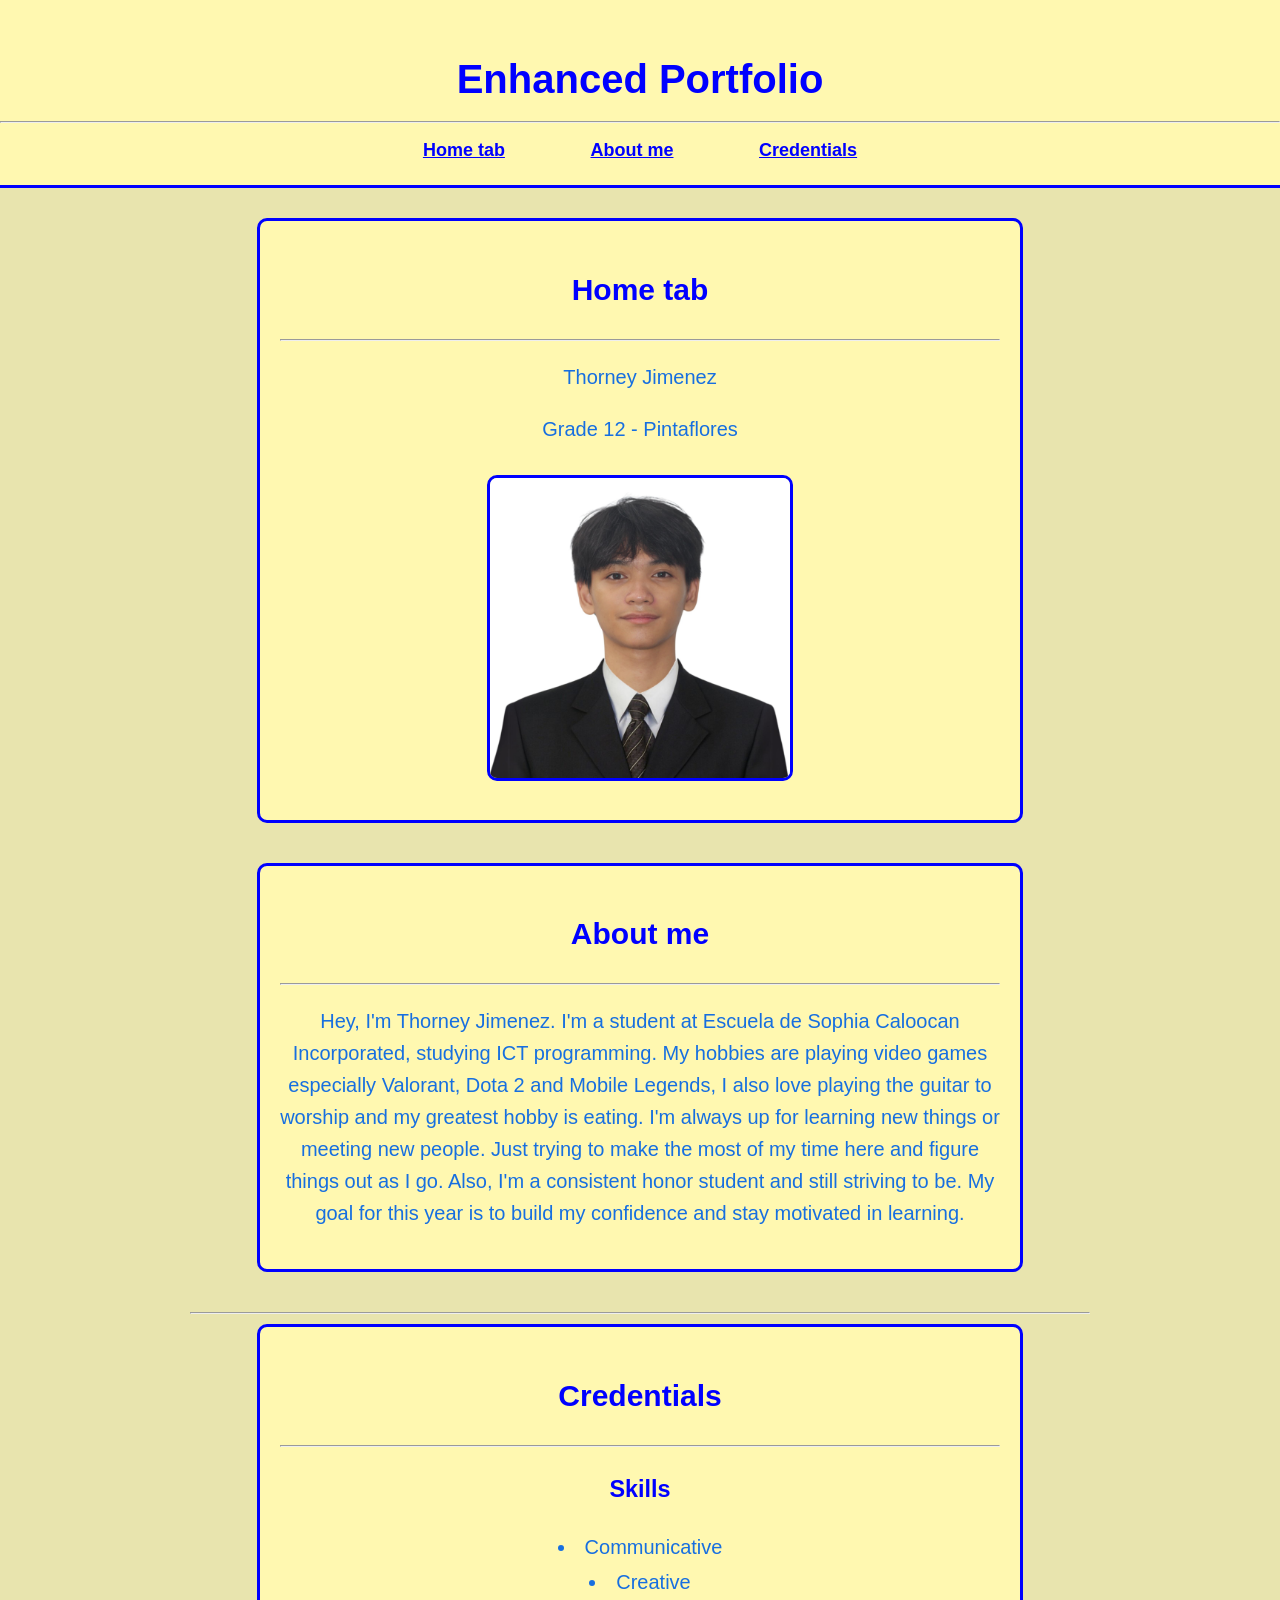
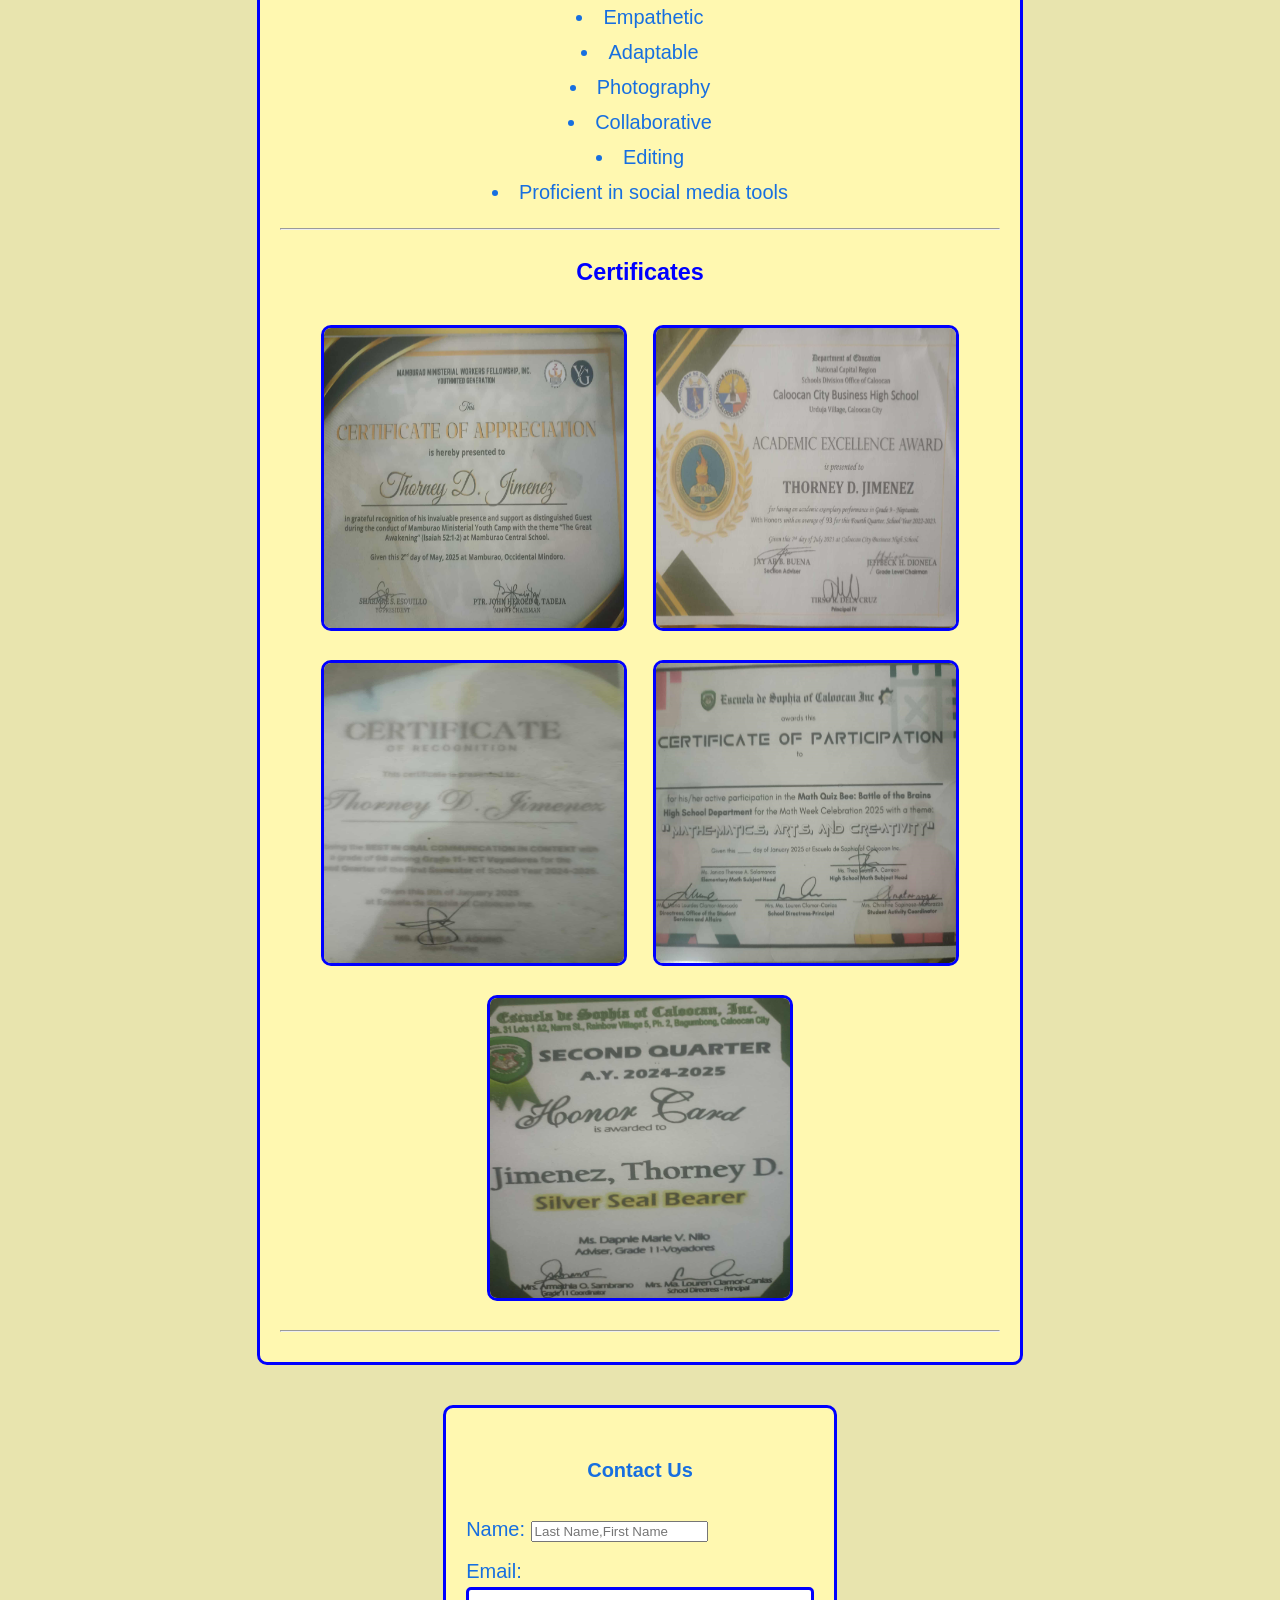
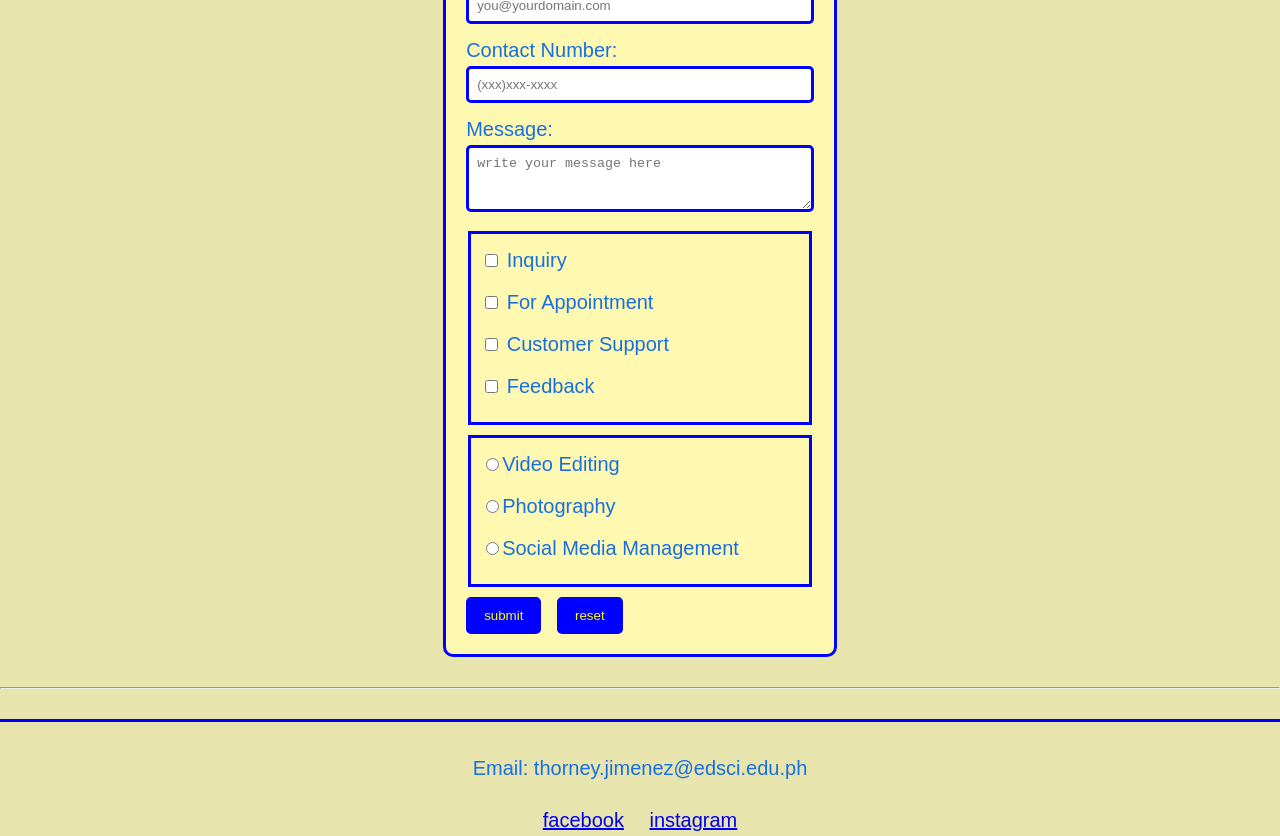
<file: index.html>
<!DOCTYPE html>
<html>
    <head>
        <title> Thorney Jimenez Portfolio</title>
        <link rel="stylesheet" href="Jimenez_portfolio.css">
    </head>
    <body>
        <header>
         <h1>Enhanced Portfolio</h1>
         <hr>            
            <a href="#Home-tab" id="tab">Home tab</a>
            <a href="#About-me" id="me">About me</a>
            <a href="#Credentials" id="creden">Credentials</a>
        </header>

        <main>
            <section id= "Home-tab"> 
                <h2>Home tab</h2> <hr>
                <p>Thorney Jimenez</p>
                <p>Grade 12 - Pintaflores</p>
                  <img src="Images/2ec74b16-1262-4ec8-8067-5efbce8aa740.jpeg" width="300" height="300" alt="Picture">
            </section>
            <section id= "About-me">  
                <h2>About me</h2> <hr>
                <p>Hey, I'm Thorney Jimenez. I'm a student at Escuela de Sophia Caloocan Incorporated, studying ICT programming. 
                My hobbies are playing video games especially Valorant, Dota 2 and Mobile Legends, I also love playing the guitar to worship and my greatest hobby is eating.
                I'm always up for learning new things or meeting new people. Just trying to make the most of my time here and figure things out as I go. 
                Also, I'm a consistent honor student and still striving to be. My goal for this year is to build my confidence and stay motivated in learning.</p>
            </section>  <hr>
            <section id= "Credentials">
                <h2>Credentials</h2><hr>
                 <h3>Skills</h3>
                  <ul>
                    <li>Communicative</li>
                    <li>Creative</li>
                    <li>Empathetic</li>
                    <li>Adaptable</li>
                    <li>Photography</li>
                    <li>Collaborative </li>
                    <li>Editing</li>
                    <li>Proficient in social media tools</li>
                  </ul>
                  <hr>
                <h3>Certificates</h3>
                
                 <img src="Images/Certificate of Appreciation.jpeg"  width="300" height="300" alt="Certificate of appreciation">
                 <img src="Images/6e47d181-bcea-4271-8a8d-b32d9c6a3d24.jpeg"  width="300" height="300" alt="Certificate of Academic Excellence Award" id="honor2">
                 <img src="Images/4891233f-4c77-46c5-b8cb-a10c31491ff9.jpeg"  width="300" height="300" alt="Certificate of Best in Oral Communication">
                 <img src="Images/1b593b6a-d4d9-4d4a-b85a-7a4c1fd263b5.jpeg"  width="300" height="300" alt="Certificate in Math">
                 <img src="Images/a82a6a2f-6a7d-45f8-8340-4ae36ba41dcf.jpeg"  width="300" height="300" alt="Certificate of honor award" id="honor">
                <hr>
            </section>
            <form> 
              <h4>Contact Us</h4> 
              <label>
                Name:
               <input type="Name" name="firstname-lastname" placeholder="Last Name,First Name"><br>
              </label>
              <label>
               Email:
               <input type="email" name="user-email" placeholder="you@yourdomain.com"><br>
              </label>
              <label>
                Contact Number:
               <input type="tel" name="mobile" placeholder="(xxx)xxx-xxxx"><br>
              </label>
              <label>
                Message:
                <textarea name="message" rows="3" placeholder="write your message here"></textarea>
              </label>
              <fieldset>
              <label>
                <input type="checkbox" name="Inquiry" value="Inquiry"> Inquiry<br>
              </label>
              <label>
                <input type="checkbox" name="For Appointment" value="For Appointment"> For Appointment<br>
              </label>
              <label>
                <input type="checkbox" name="Customer Support" value="Customer Support"> Customer Support<br>
              </label>
              <label>
                <input type="checkbox" name="Feedback" value="Feedback"> Feedback<br>
              </label>
              </fieldset>
              <fieldset>
                <label>
                  <input type="radio" name="service" value="Video Editing">Video Editing<br>
                </label>
                <label>
                  <input type="radio" name="service" value="Photography">Photography<br>
                </label>
                <label>
                  <input type="radio" name="service" value="Social Media Management">Social Media Management<br>
                </label>
              </fieldset>
              <button type="submit">submit</button>
              <button type="reset">reset</button>
            </form>
          
            </main>
            <hr>
            <footer>   
             <p>Email: thorney.jimenez@edsci.edu.ph</p>
             <nav>
             <a href="https://www.facebook.com/thorney.jimenez.5/" style="margin-right: 20px;" target="_blank"> facebook</a>    
             <a href="https://www.instagram.com/_thorney/"  target="_blank">instagram</a>
             </nav>
            </footer>
    </body>
</html>
</file>
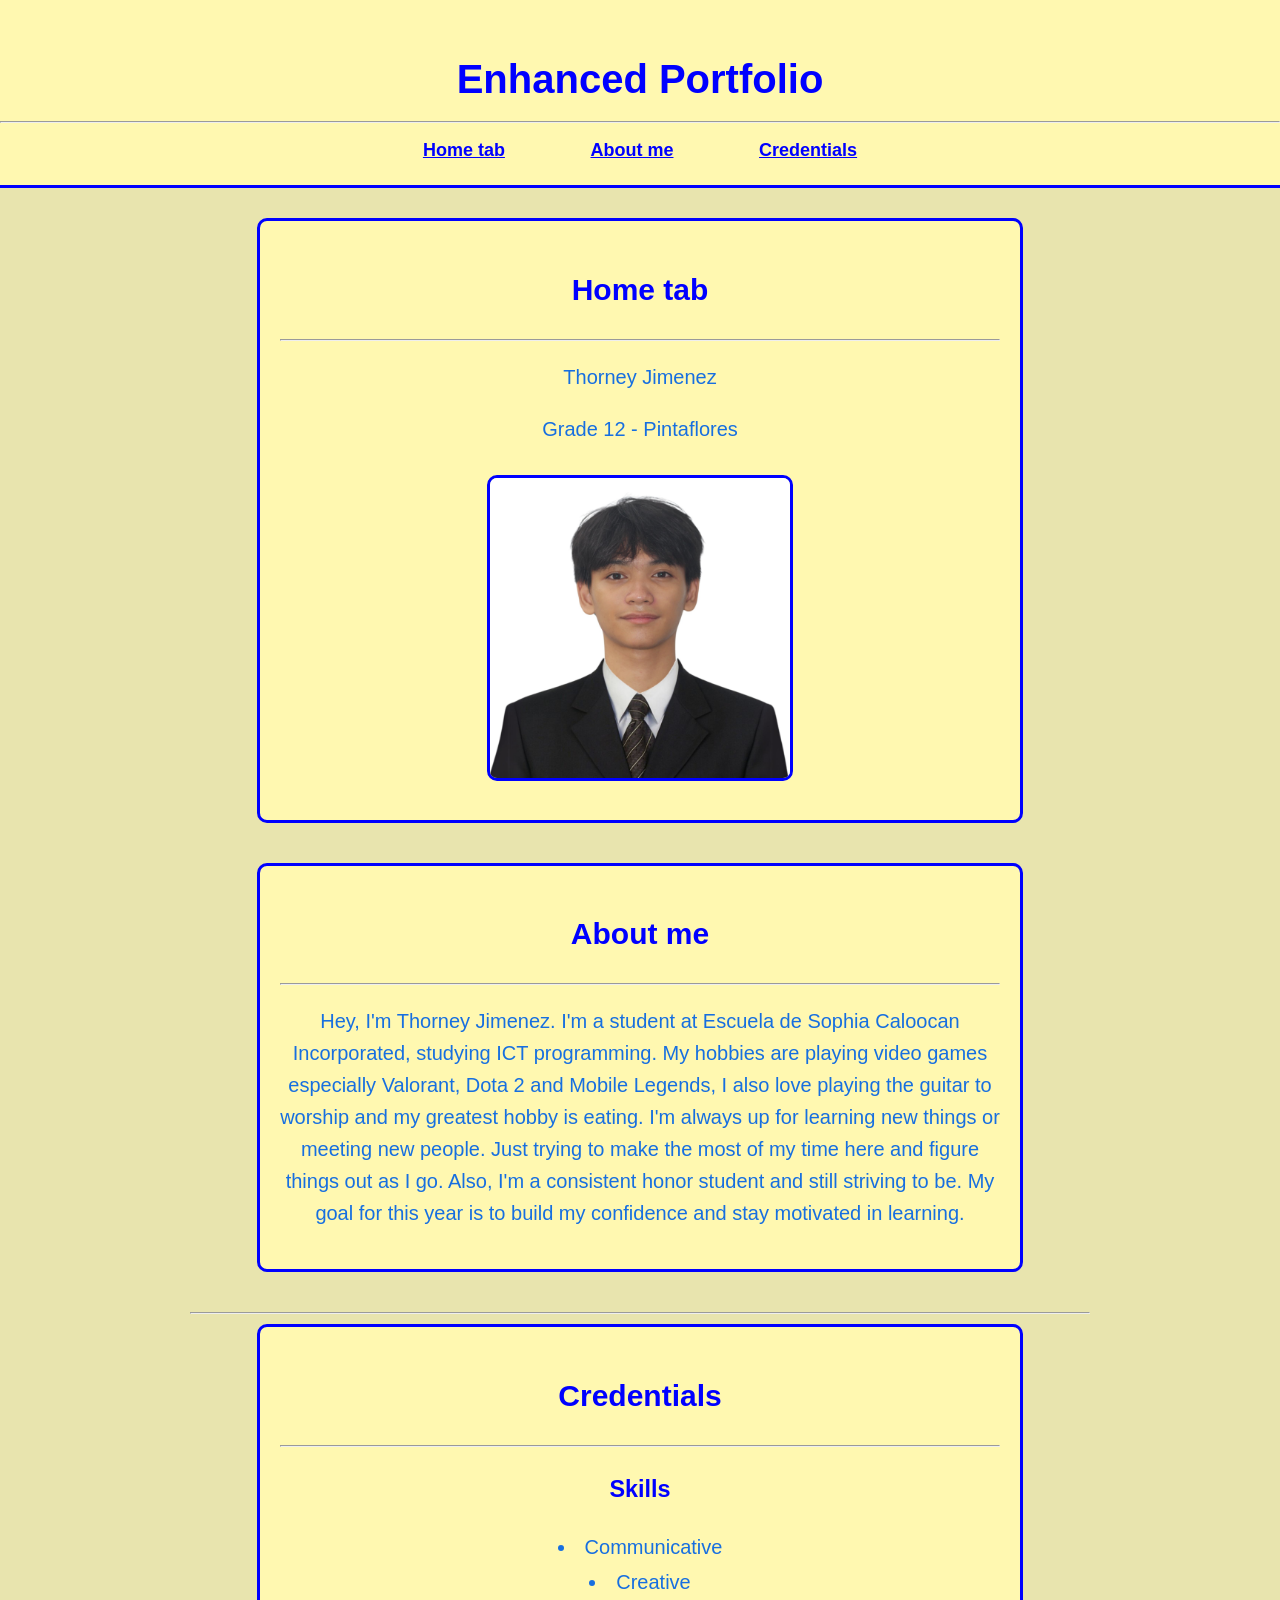
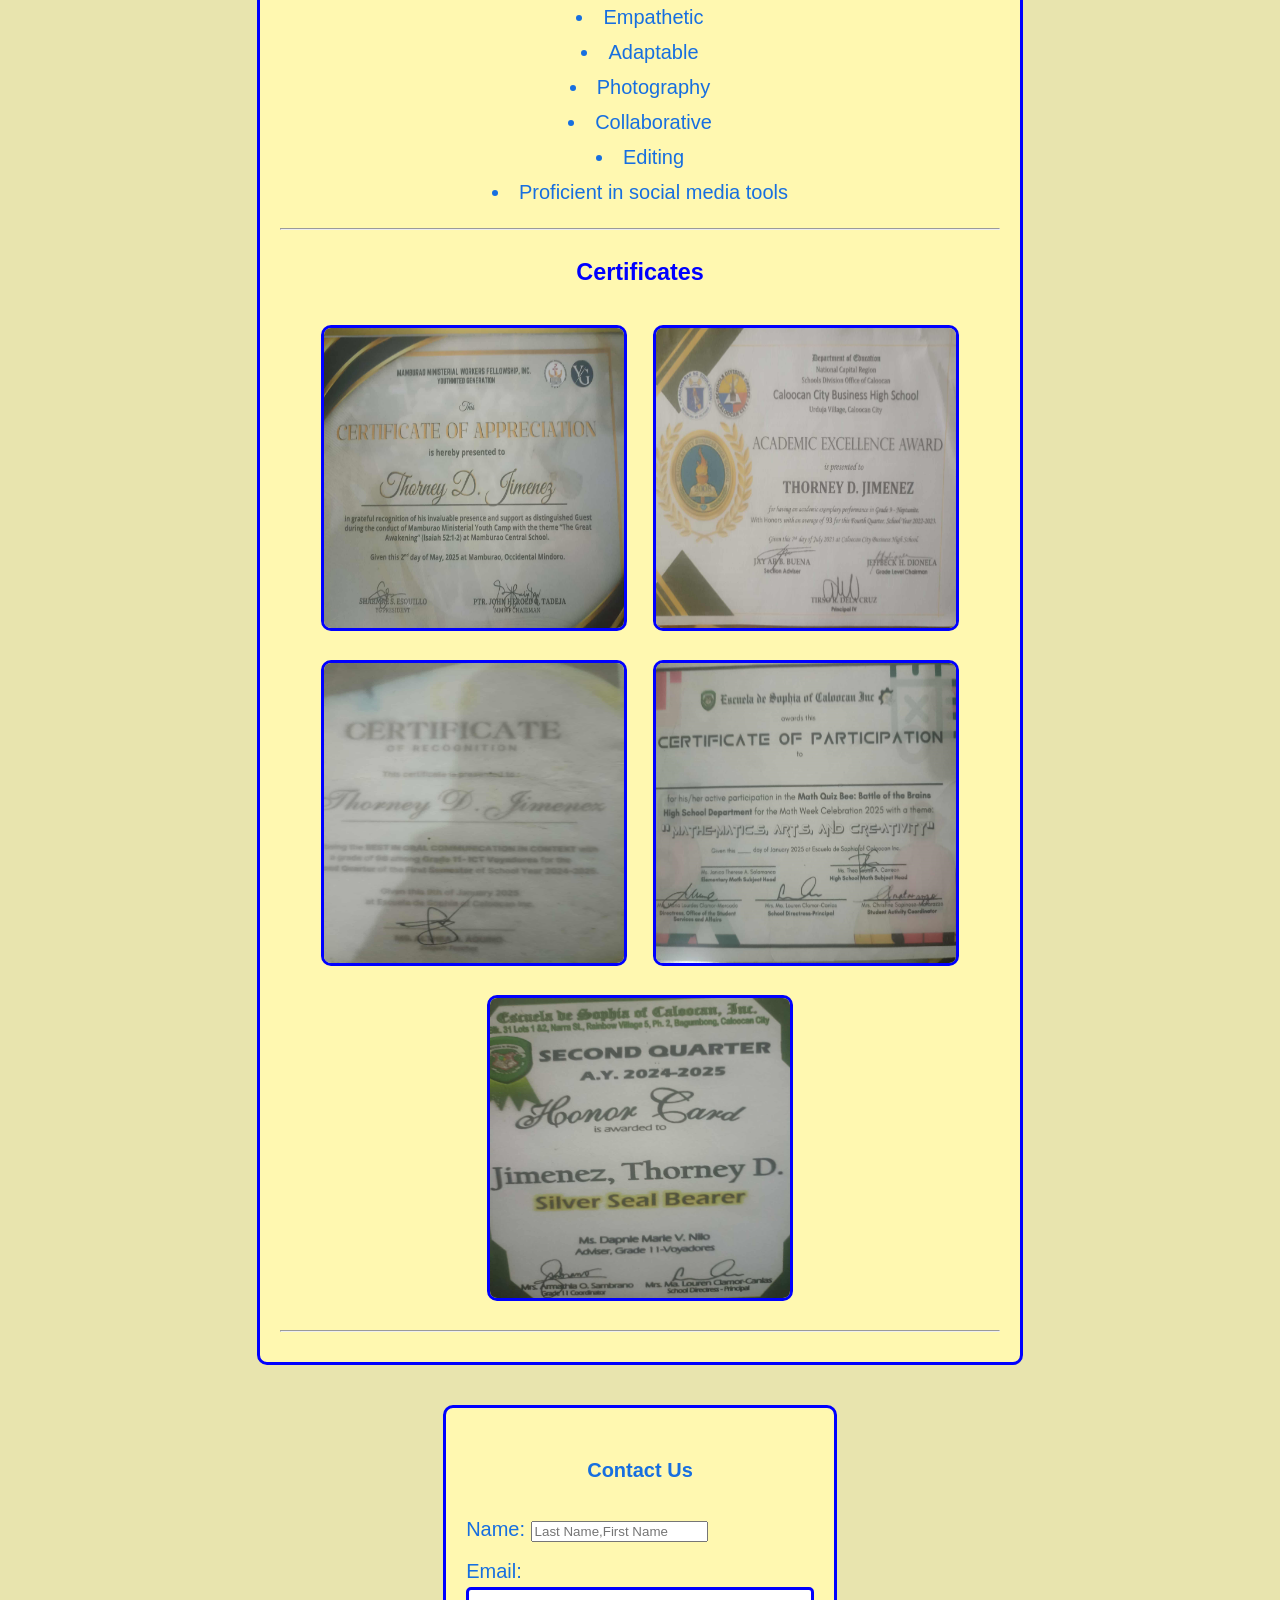
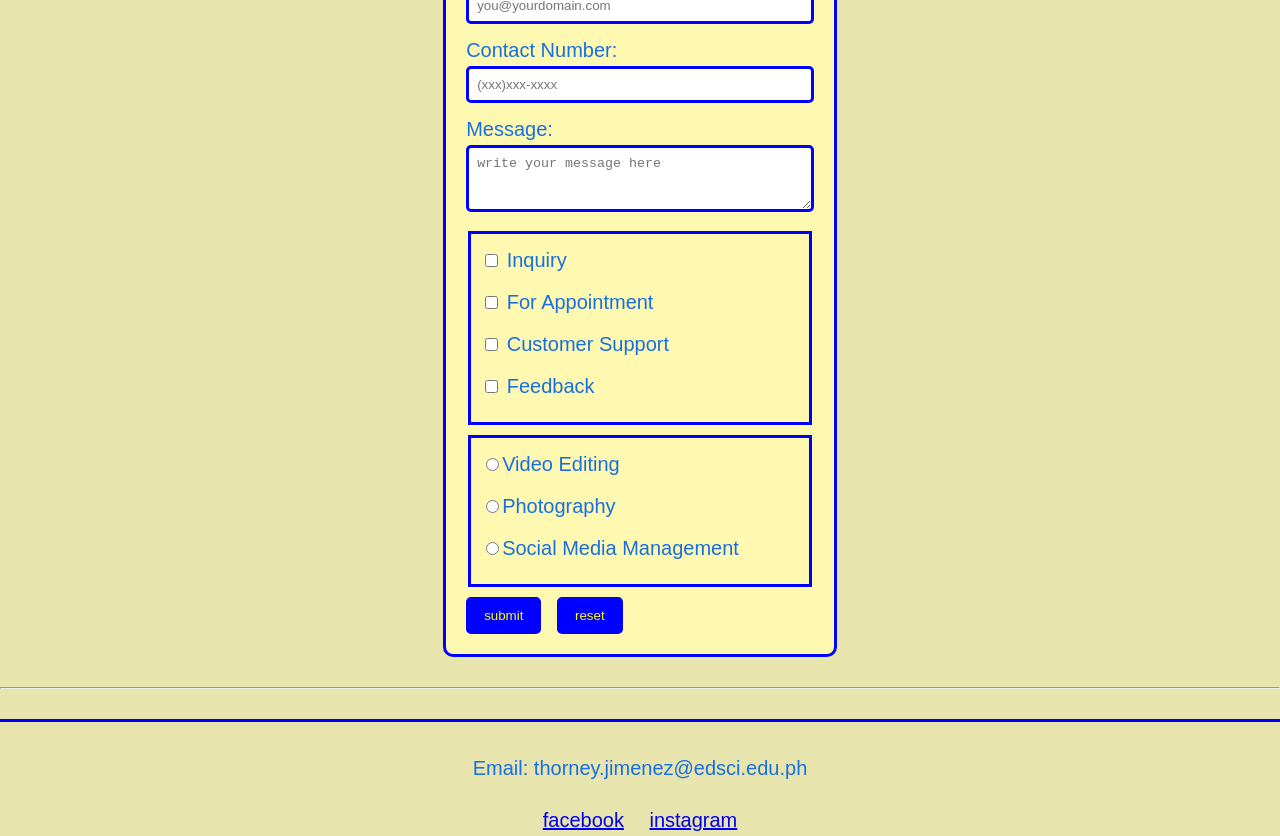
<file: Jimenez_Portfolio3.html>
<!DOCTYPE html>
<html>
    <head>
        <title> Thorney Jimenez Portfolio</title>
        <link rel="stylesheet" href="Jimenez_portfolio.css">
    </head>
    <body>
        <header>
         <h1>Enhanced Portfolio</h1>
         <hr>            
            <a href="#Home-tab" id="tab">Home tab</a>
            <a href="#About-me" id="me">About me</a>
            <a href="#Credentials" id="creden">Credentials</a>
        </header>

        <main>
            <section id= "Home-tab"> 
                <h2>Home tab</h2> <hr>
                <p>Thorney Jimenez</p>
                <p>Grade 12 - Pintaflores</p>
                  <img src="Images/2ec74b16-1262-4ec8-8067-5efbce8aa740.jpeg" width="300" height="300" alt="Picture">
            </section>
            <section id= "About-me">  
                <h2>About me</h2> <hr>
                <p>Hey, I'm Thorney Jimenez. I'm a student at Escuela de Sophia Caloocan Incorporated, studying ICT programming. 
                My hobbies are playing video games especially Valorant, Dota 2 and Mobile Legends, I also love playing the guitar to worship and my greatest hobby is eating.
                I'm always up for learning new things or meeting new people. Just trying to make the most of my time here and figure things out as I go. 
                Also, I'm a consistent honor student and still striving to be. My goal for this year is to build my confidence and stay motivated in learning.</p>
            </section>  <hr>
            <section id= "Credentials">
                <h2>Credentials</h2><hr>
                 <h3>Skills</h3>
                  <ul>
                    <li>Communicative</li>
                    <li>Creative</li>
                    <li>Empathetic</li>
                    <li>Adaptable</li>
                    <li>Photography</li>
                    <li>Collaborative </li>
                    <li>Editing</li>
                    <li>Proficient in social media tools</li>
                  </ul>
                  <hr>
                <h3>Certificates</h3>
                
                 <img src="Images/Certificate of Appreciation.jpeg"  width="300" height="300" alt="Certificate of appreciation">
                 <img src="Images/6e47d181-bcea-4271-8a8d-b32d9c6a3d24.jpeg"  width="300" height="300" alt="Certificate of Academic Excellence Award" id="honor2">
                 <img src="Images/4891233f-4c77-46c5-b8cb-a10c31491ff9.jpeg"  width="300" height="300" alt="Certificate of Best in Oral Communication">
                 <img src="Images/1b593b6a-d4d9-4d4a-b85a-7a4c1fd263b5.jpeg"  width="300" height="300" alt="Certificate in Math">
                 <img src="Images/a82a6a2f-6a7d-45f8-8340-4ae36ba41dcf.jpeg"  width="300" height="300" alt="Certificate of honor award" id="honor">
                <hr>
            </section>
            <form> 
              <h4>Contact Us</h4> 
              <label>
                Name:
               <input type="Name" name="firstname-lastname" placeholder="Last Name,First Name"><br>
              </label>
              <label>
               Email:
               <input type="email" name="user-email" placeholder="you@yourdomain.com"><br>
              </label>
              <label>
                Contact Number:
               <input type="tel" name="mobile" placeholder="(xxx)xxx-xxxx"><br>
              </label>
              <label>
                Message:
                <textarea name="message" rows="3" placeholder="write your message here"></textarea>
              </label>
              <fieldset>
              <label>
                <input type="checkbox" name="Inquiry" value="Inquiry"> Inquiry<br>
              </label>
              <label>
                <input type="checkbox" name="For Appointment" value="For Appointment"> For Appointment<br>
              </label>
              <label>
                <input type="checkbox" name="Customer Support" value="Customer Support"> Customer Support<br>
              </label>
              <label>
                <input type="checkbox" name="Feedback" value="Feedback"> Feedback<br>
              </label>
              </fieldset>
              <fieldset>
                <label>
                  <input type="radio" name="service" value="Video Editing">Video Editing<br>
                </label>
                <label>
                  <input type="radio" name="service" value="Photography">Photography<br>
                </label>
                <label>
                  <input type="radio" name="service" value="Social Media Management">Social Media Management<br>
                </label>
              </fieldset>
              <button type="submit">submit</button>
              <button type="reset">reset</button>
            </form>
          
            </main>
            <hr>
            <footer>   
             <p>Email: thorney.jimenez@edsci.edu.ph</p>
             <nav>
             <a href="https://www.facebook.com/thorney.jimenez.5/" style="margin-right: 20px;" target="_blank"> facebook</a>    
             <a href="https://www.instagram.com/_thorney/"  target="_blank">instagram</a>
             </nav>
            </footer>
    </body>
</html>
</file>
<file: Jimenez_portfolio.css>
body {
  background: #e8e4ae;
  color: #176fe0;
  font-family: Arial, sans-serif;
  margin: 0;
  padding: 0;
  text-align: center;
  font-size: 20px;
  line-height: 1.6;
}

header {
  text-align: center;
  padding: 20px 0;
  background-color: #fff8b0;
  border-bottom: 3px solid blue;
}

#honor, #honor2 {
  rotate: 270deg;
}

header h1 {
  color: blue;
  margin-bottom: 10px;
}

header a {
  color: blue;
  text-decoration: none;
  margin: 0 40px; 
  font-weight: bold;
  font-size: 18px;
  text-decoration: underline;
}

main {
  max-width: 900px;
  margin: 30px auto;
  text-align: center;
}

section {
  margin-bottom: 40px;
  background-color: #fff8b0; 
  padding: 20px;
  border: 3px solid blue;
  border-radius: 10px;
  display: block; 
  text-align: center;
  width: 80%;
  margin-left: auto;
  margin-right: auto;
}


h2, h3 {
  color: blue;
}

img {
  border: 3px solid blue;
  border-radius: 10px;
  margin: 10px;
}

ul {
  list-style-position: inside; 
  padding-left: 0;             
  text-align: center;           
}

ul li {
  margin: 3px 0;                
}

form {
  background-color: #fff8b0; 
  padding: 20px;
  border: 3px solid blue;
  border-radius: 10px;
  display: inline-block; 
  text-align: left; 
}

form h4 {
  text-align: center;
}

label {
  display: block;
  margin-bottom: 10px;
}

input[type="text"],
input[type="email"],
input[type="tel"],
textarea {
  width: 100%;
  padding: 8px;
  border: 3px solid blue;
  border-radius: 5px;
  box-sizing: border-box;
}

fieldset {
  border: 3px solid blue;
  margin-top: 10px;
  padding: 10px;
}

button {
  background-color: blue;
  color: yellow;
  border: 3px solid blue;
  padding: 8px 15px;
  border-radius: 5px;
  margin-top: 10px;
  margin-right: 10px;
  cursor: pointer;
}

footer {
  text-align: center;
  margin-top: 30px;
  border-top: 3px solid blue;
  padding-top: 10px;

}
</file>
